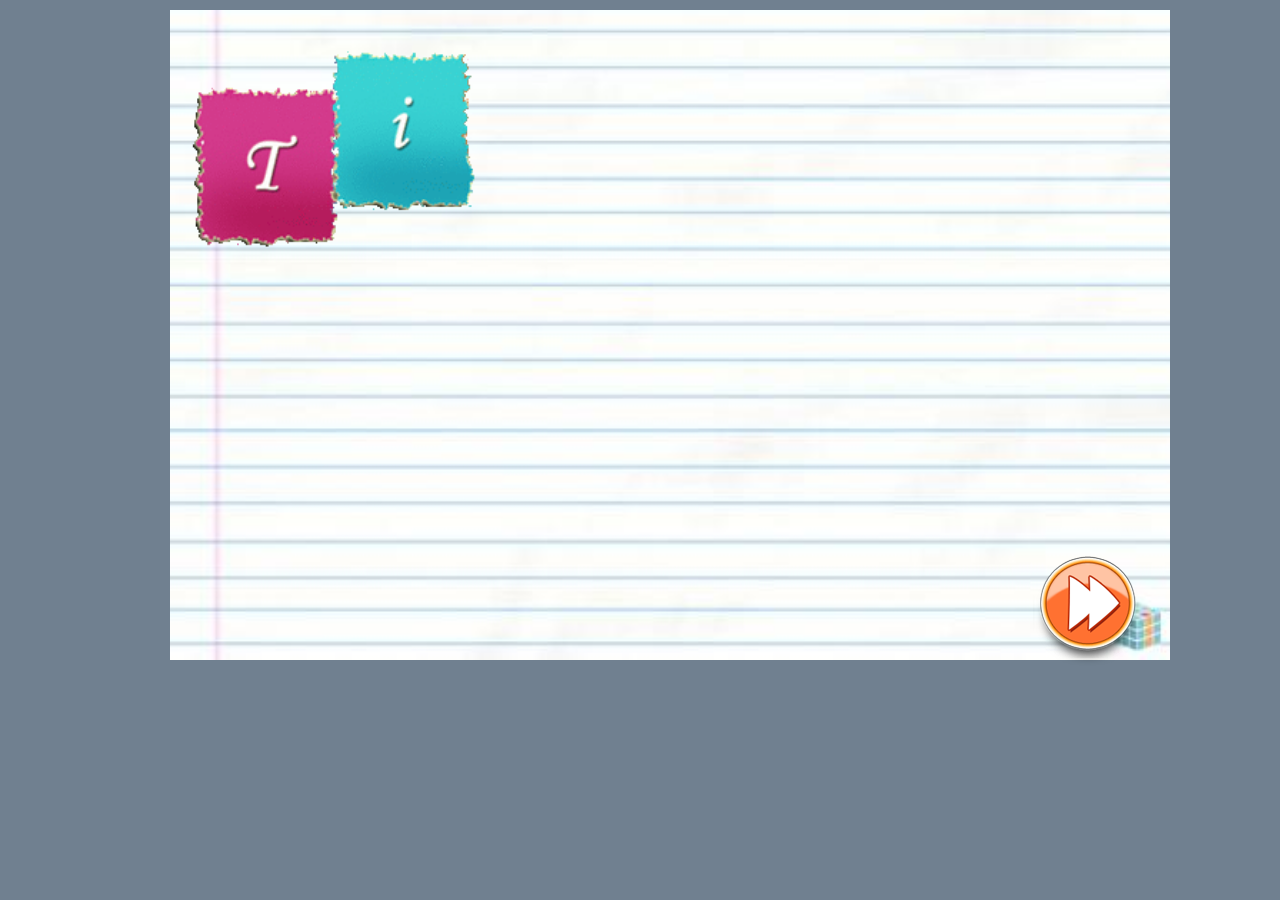
<file: index.html>
<!DOCTYPE html>
<html lang="pt-br">
<head>
    <meta charset="iso-8859-1" />
    <title>Tirando de Letra</title>
    <link rel="stylesheet" type="text/css" href="_css/estilo.css"/>
    <style>
        body{
            background: slategray;

        }

    </style>

 </head>

<body>



    <figure class="imagemFundo">

        <img src ="assets/fundos/img16.jpg">;

        <div align ="center"  >
            <img src = "assets/Animacao/tituloDoJogo.gif" >
        </div>;

    </figure>


    <figure>

        <img src = "assets/Botoes/seguir.png"
             id="seguir" onclick="window.open('menu.html', '_parent')"
             onmousemove="mudarImagem()" onmouseout="voltaImagem()"/>;
    </figure>

<script type="text/javascript">

    function mudarImagem(){
        document.getElementById("seguir").src = "assets/Botoes/seguir2.png";
    }
    function voltaImagem(){
        document.getElementById("seguir").src = "assets/Botoes/seguir.png";
    }

</script>

</body>
</html>
</file>
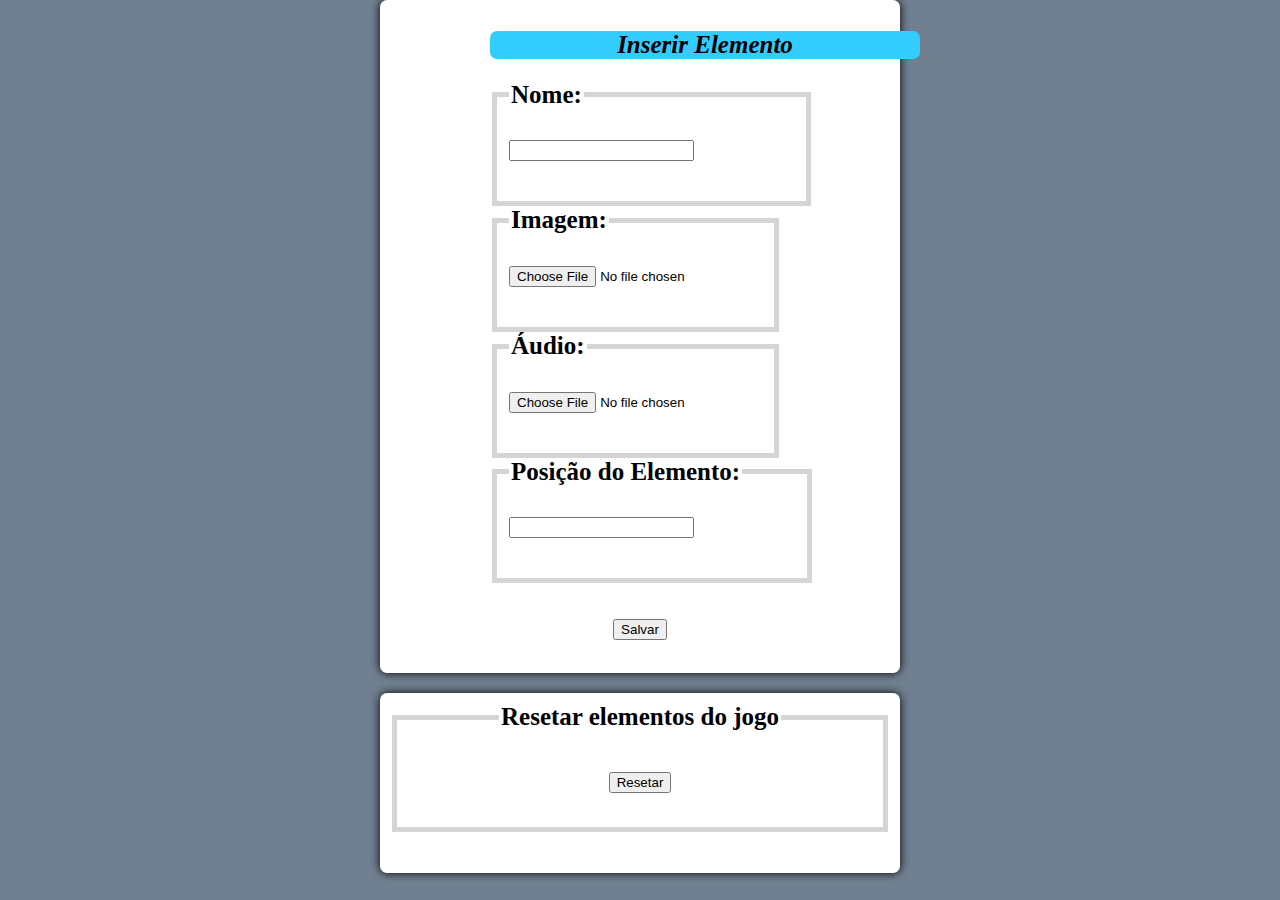
<file: cadastro.html>
<!DOCTYPE html>
<html>
<head>
<meta http-equiv="Content-Type" content="text/html; charset=utf-8" />
 <link rel="stylesheet" type="text/css" href="_css/estilo.css"/>
 <link type="text/css" href="_css/estilo.css" rel="stylesheet" />
<title>Upload de arquivos </title>	     

</head>

<body>
	<div id="conteudo">
		<form method="post" enctype="multipart/form-data" action="inserirBD.php">
				<div class="inserir">				
					<h1><I><legend>Inserir Elemento</legend></I></h1>					
				</div>
				<fieldset style="width:285px; height:100px; border:5px solid #d5d5d5; left:50px; top:50px;" >
					<legend align="left"> <label>Nome:</label></legend>
				<h2 align="left">
					<input type="text" name="nome" /> &nbsp;&nbsp;&nbsp;&nbsp;&nbsp;&nbsp;
				</fieldset>
						
				<fieldset style="width:150px; height:100px; border:5px solid #d5d5d5; left:300px; top:100px;" >
					<legend align="left"><label>Imagem:</label>  </legend>
				<h2 align="left">
					<input type="file" name="imagem" /> &nbsp;&nbsp;&nbsp;&nbsp;&nbsp;&nbsp;
				</fieldset>  
									
				<fieldset style="width:150px; height:100px; border:5px solid #d5d5d5; left:300px; top:100px;">
					<legend align="left"><label>Áudio:</label></legend>
				<h2 align="left">
				<input type="file" name="audio" />
				</fieldset>
						
				<fieldset  style="width:286px; height:100px; border:5px solid #d5d5d5; left:300px; top:100px;" >
					<legend align="left"><label>Posição do Elemento:</label></legend>
				<h2 align="left">
					<input type="text" name="posicao" /> &nbsp;&nbsp;&nbsp;&nbsp;&nbsp;&nbsp;&nbsp;
				</fieldset>
			
			
				<h1 align="middle">
				 <input type="submit"  value="Salvar" />
				<h1>
			</h2>
		 </form>
	 </div>
	 
	 
	<div id="resetar">
					
				<fieldset style="width:center; height:center; border:5px solid #d5d5d5; left:300px; top:100px;" >
				<legend align="middle"> <label>Resetar elementos do jogo</label> </legend>
				<form enctype="multipart/form-data" action="resetarBD.php">
					
				<h1 align="middle">
				 <input type="submit"  value="Resetar" />
				<h1>
						
				</form>
				</fieldset>		
	</div>
			
		
</body>
</html>
</file>
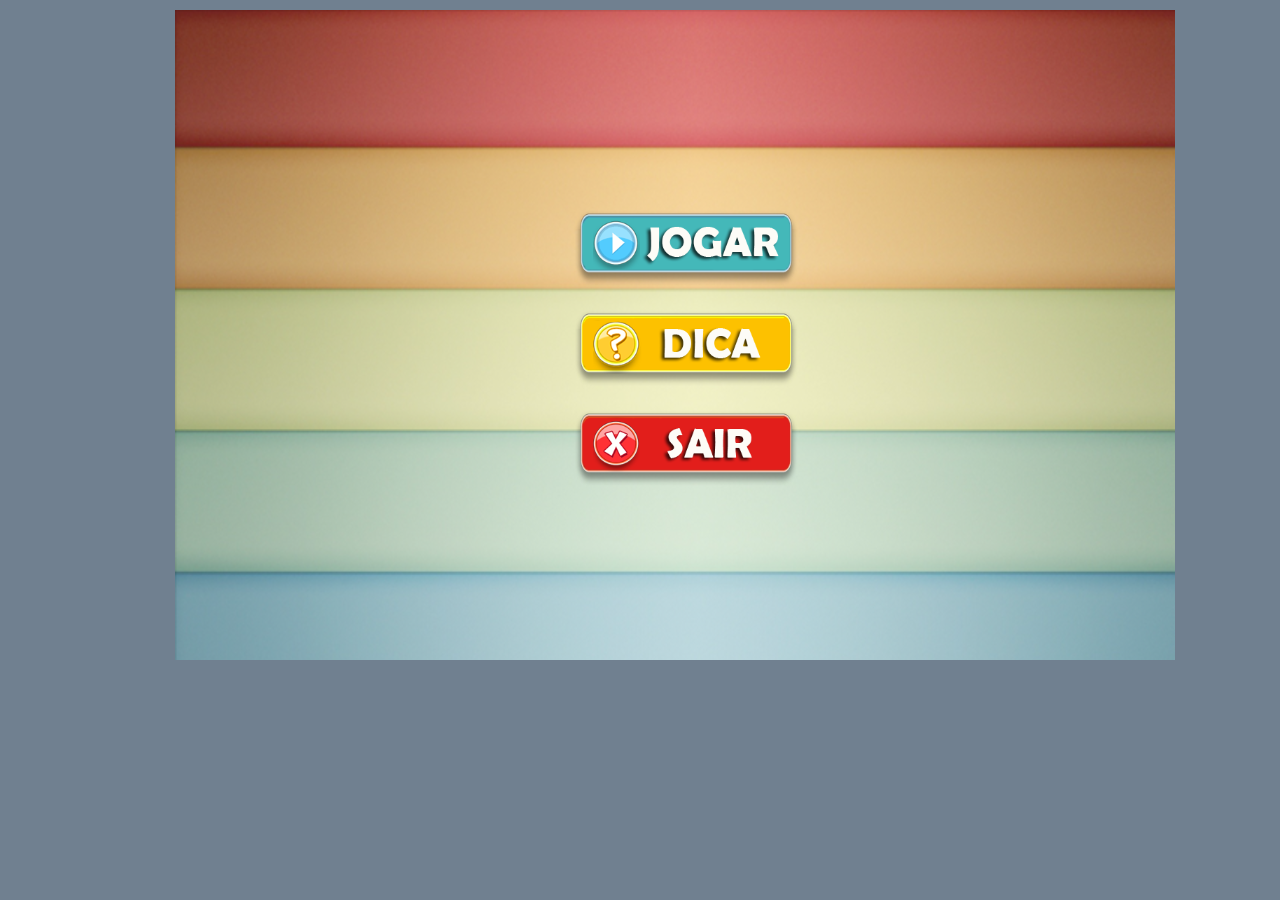
<file: menu.html>
<!DOCTYPE html>
<html lang="pt-br">
<head>
    <meta charset="iso-8859-1" />
    <title>Tirando de Letra</title>
    <script type="text/javascript" src="js/phaser.min.js"></script>
    <style type="text/css">
        body {
            margin: 0;
            padding: 10px 175px 10px 175px;
            background: slategray;
        }

    </style>
</head>
<body>

<script type="text/javascript">

    var game = new Phaser.Game(1000, 650, Phaser.AUTO, '', { preload: preload, create: create});
    var botaoJogar;
    var botaoDica;
    var botaoSair;

    function preload() {

        this.game.load.image('jogar','assets/Botoes/botao_jogar.png');
        this.game.load.image('dica','assets/Botoes/botao_dica.png');
        this.game.load.image('sair','assets/Botoes/botao_sair.png');
        this.game.load.image('fundoMenu', 'assets/fundos/fundo_ii.png');

    }

    // ====================================================================================================================
    //************************************** Metodo create **********************************************************
    function create() {

        this.game.add.sprite(0, 0, 'fundoMenu').scale.setTo(1.5,1.6);
        //
        // this.scale.scaleMode = Phaser.ScaleManager.SHOW_ALL;
        botaoJogar = this.game.add.button(400, 200,'jogar');
        botaoJogar.scale.setTo(0.7,0.7);
        botaoJogar.inputEnabled = true;
        botaoJogar.input.useHandCursor = true;
        botaoJogar.events.onInputDown.add(telaJogo,this);

        botaoDica = this.game.add.button(400, 300,'dica');
        botaoDica.scale.setTo(0.7,0.7);
        botaoDica.inputEnabled = true;
        botaoDica.input.useHandCursor = true;
        botaoDica.events.onInputDown.add(telaDica,this);

        botaoSair = this.game.add.button(400, 400,'sair');
        botaoSair.scale.setTo(0.7,0.7);
        botaoSair.inputEnabled = true;
        botaoSair.input.useHandCursor = true;
        botaoSair.events.onInputDown.add(telaSair,this);
    }


    //====================================================================================================================
    //************************************** Metodo update **********************************************************



    function telaJogo(){
        window.location = "jogo.php";
    }

    function telaDica(){
       window.location = "telaDica.html";

    }

    function telaSair(){
        window.location = "telaFim.html";
    }



</script>

</body>
</html>
</file>
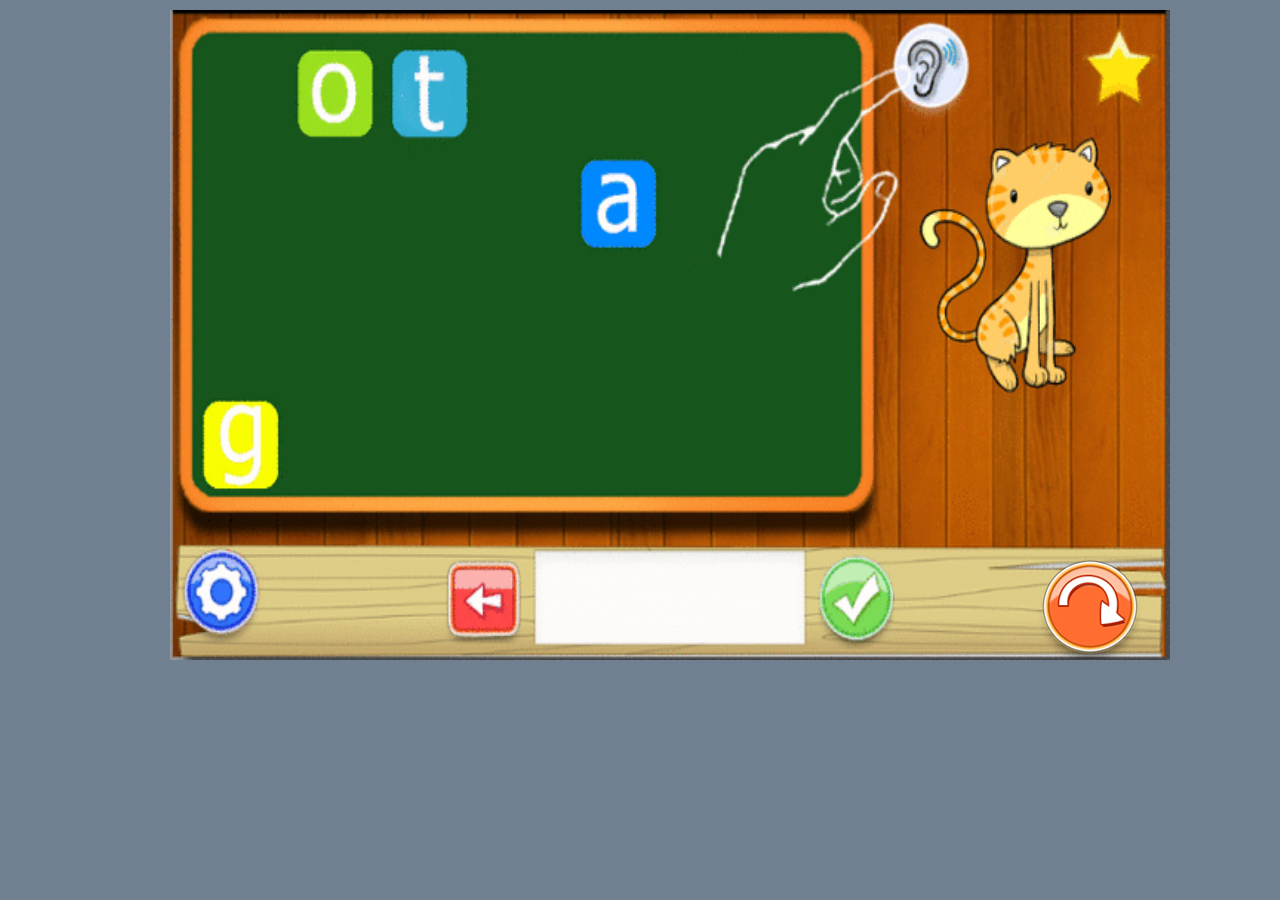
<file: telaDica.html>
<!DOCTYPE html>
<html lang="pt-br">
<head>
    <meta charset="iso-8859-1" />
    <title>Tirando de Letra</title>
    <link rel="stylesheet" type="text/css" href="_css/estilo.css"/>
    <style>
        body{
            background: slategray;
        }

    </style>

 </head>

<body>



    <figure class="imagemFundo">

        <img src ="assets/fundos/img16.jpg">;

        <div align ="center"  >
            <img src = "assets/Animacao/animacao_dica.gif" >
        </div>;

    </figure>


    <figure>

        <img src = "assets/Botoes/voltar.png"
             id="voltar" onclick="window.open('menu.html', '_parent')"
             onmousemove="mudarImagem()" onmouseout="voltaImagem()"/>;
    </figure>

<script type="text/javascript">

    function mudarImagem(){
        document.getElementById("voltar").src = "assets/Botoes/voltar2.png";
    }
    function voltaImagem(){
        document.getElementById("voltar").src = "assets/Botoes/voltar.png";
    }

</script>

</body>
</html>
</file>
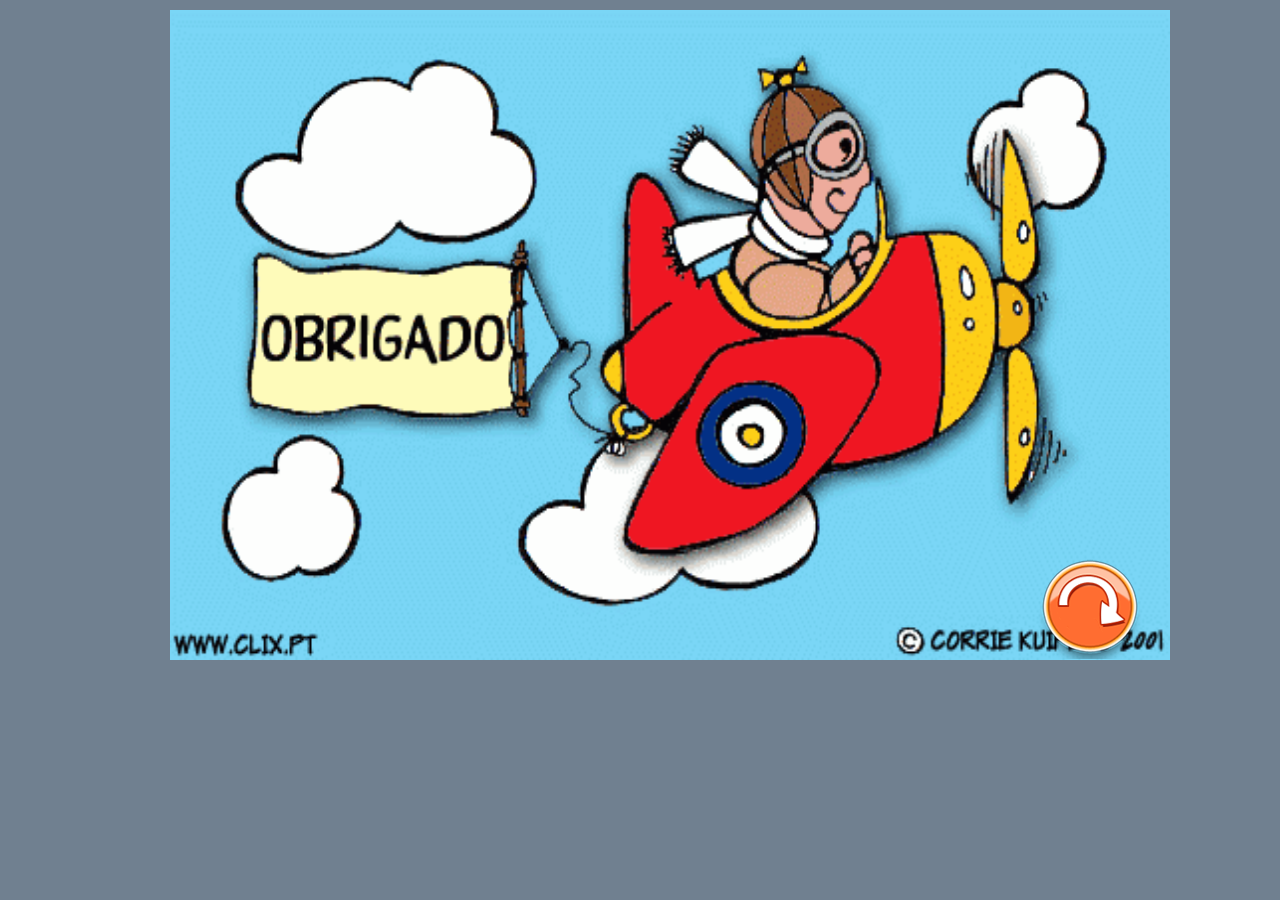
<file: telaFim.html>
<!DOCTYPE html>
<html lang="pt-br">
<head>
    <meta charset="iso-8859-1" />
    <title>Tirando de Letra</title>
    <link rel="stylesheet" type="text/css" href="_css/estilo.css"/>
    <style>
        body{
            background: slategray;
        }

    </style>

 </head>

<body>



    <figure class="imagemFundo">

        <img src ="assets/fundos/img16.jpg">;

        <div align ="center"  >
            <img src = "assets/Animacao/animacaoFim.gif" >
        </div>;

    </figure>


    <figure>

        <img src = "assets/Botoes/voltar.png"
             id="voltar" onclick="window.open('menu.html', '_parent')"
             onmousemove="mudarImagem()" onmouseout="voltaImagem()"/>;
    </figure>

<script type="text/javascript">

    function mudarImagem(){
        document.getElementById("voltar").src = "assets/Botoes/voltar2.png";
    }
    function voltaImagem(){
        document.getElementById("voltar").src = "assets/Botoes/voltar.png";
    }

</script>

</body>
</html>
</file>
<file: _css/estilo.css>
@charset "UTF-8";

body {
    margin: 0;
    background-position: center;
    background-repeat: no-repeat;
	text-align:center;	
	background: slategray;
}


/*formatação da imagem*/



#conteudo {
	padding:10px;
	box-shadow:0 0 10px #000;
	-moz-box-shadow:0 0 10px #000;
	-webkit-box-shadow:0 0 10px #000;
	width:500px;
	border-radius:7px;
	-moz-border-radius:7px;
	-webkit-border-radius:7px;
	margin: auto;
	background:#FFF;
}

figure img{
    position: absolute;
    top: 555px;
    left: 1030px;
    cursor: pointer;
}


figure.imagemFundo img{
    position: absolute;
    margin-top: -545px;
    left: 170px;
    width: 1000px;
    height: 650px;
}

figure.imagemFundo div#img{
    position: absolute;
    margin-top: -50px;
    left: 60px;
}


form{	
	width: 300px;
	margin: auto;
		margin-top: 5px;

}

legend{
	color: #000000;
	font-weight: bold;
	font-size: 25px;
}


#resetar{
	width: 351px;  
	height:160px;
	color:#ffffff;
	
	padding:10px 10px 10px 10px;
	margin:10px;
	box-shadow:0 0 10px #000;
	-moz-box-shadow:0 0 10px #000;
	-webkit-box-shadow:0 0 10px #000;
	width:500px;
	border-radius:0px;
	-moz-border-radius:7px;
	-webkit-border-radius:7px;
	margin: 20px auto;
	background:#FFF;
}

	
	
	
.inserir{
	background:#33CCFF;
	width:430px;
	border-radius:0px;
	-moz-border-radius:7px;
	-webkit-border-radius:7px;
	
}
</file>
